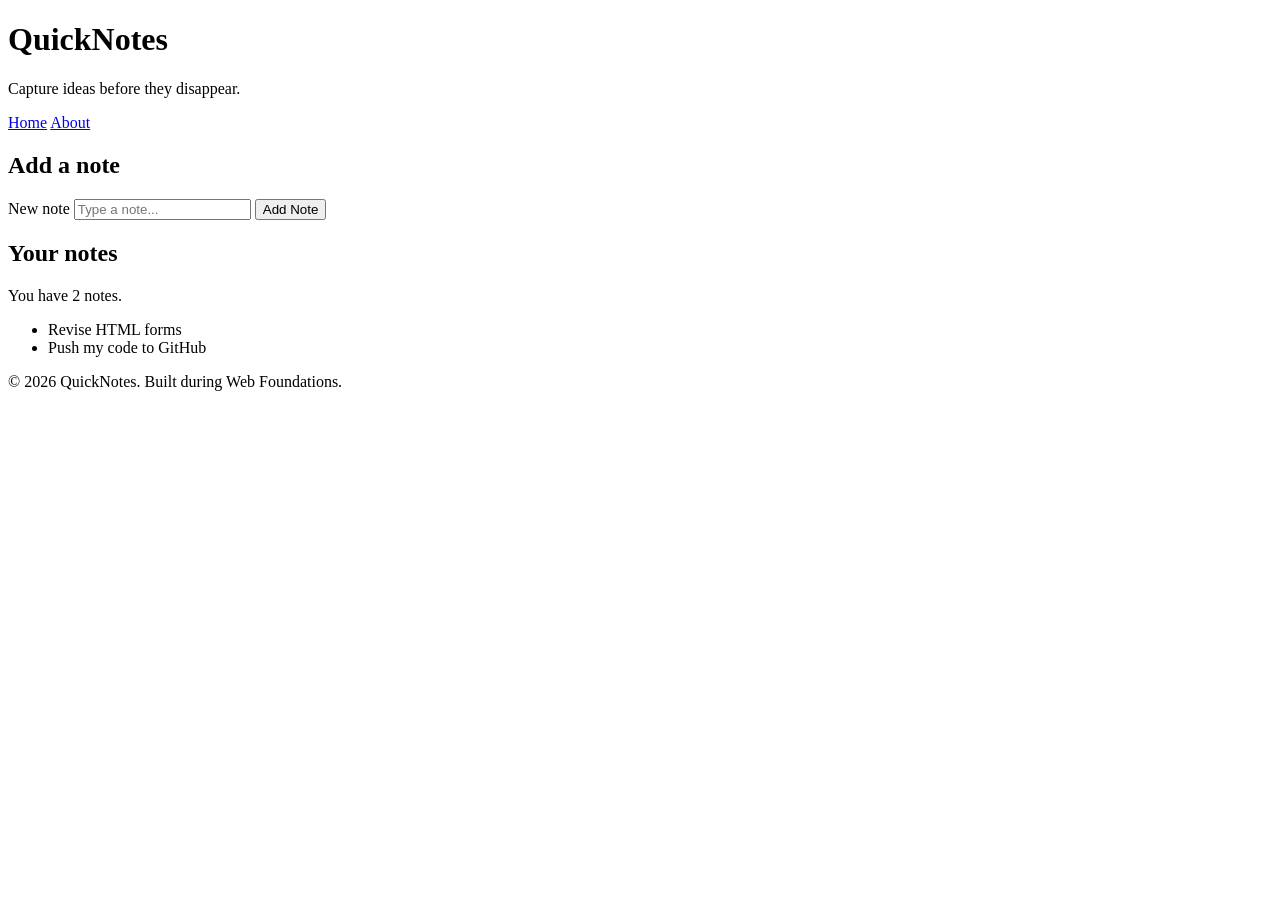
<file: day1/index.html>
<!DOCTYPE html>
<html lang="en">
  <head>
    <meta charset="UTF-8" />
    <meta name="viewport" content="width=device-width, initial-scale=1.0" />
    <title>QuickNotes</title>
  </head>
  <body>
    <header>
      <h1>QuickNotes</h1>
      <p>Capture ideas before they disappear.</p>

      <nav>
        <a href="index.html">Home</a>
        <a href="about.html">About</a>
      </nav>
    </header>

    <main>
      <section>
        <h2>Add a note</h2>
        <form id="note-form">
          <label for="note-input">New note</label>
          <input type="text" id="note-input" placeholder="Type a note..." />
          <button type="submit">Add Note</button>
        </form>
      </section>

      <section>
        <h2>Your notes</h2>
        <p id="note-count">You have 2 notes.</p>
        <ul id="notes-list">
          <li>Revise HTML forms</li>
          <li>Push my code to GitHub</li>
        </ul>
      </section>
    </main>

    <footer>
      <p>&copy; 2026 QuickNotes. Built during Web Foundations.</p>
    </footer>
  </body>
</html>
</file>
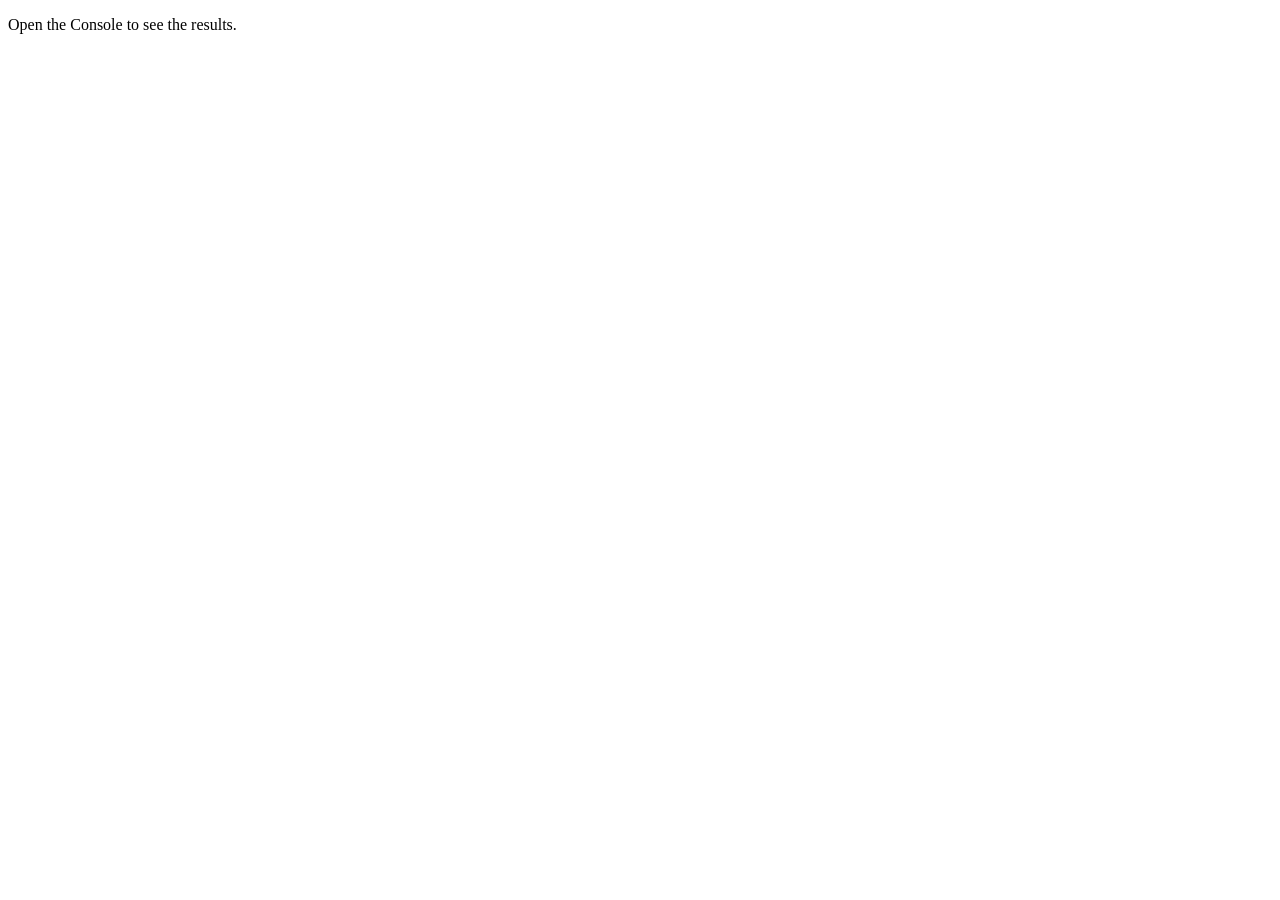
<file: day3/index.html>
<!DOCTYPE html>
<html lang="en">
  <head>
    <meta charset="UTF-8" />
    <meta name="viewport" content="width=device-width, initial-scale=1.0" />
    <title>Notes Toolkit</title>
    <script src="script.js" defer></script>
  </head>
  <body>
    <p>Open the Console to see the results.</p>
  </body>
</html>
</file>
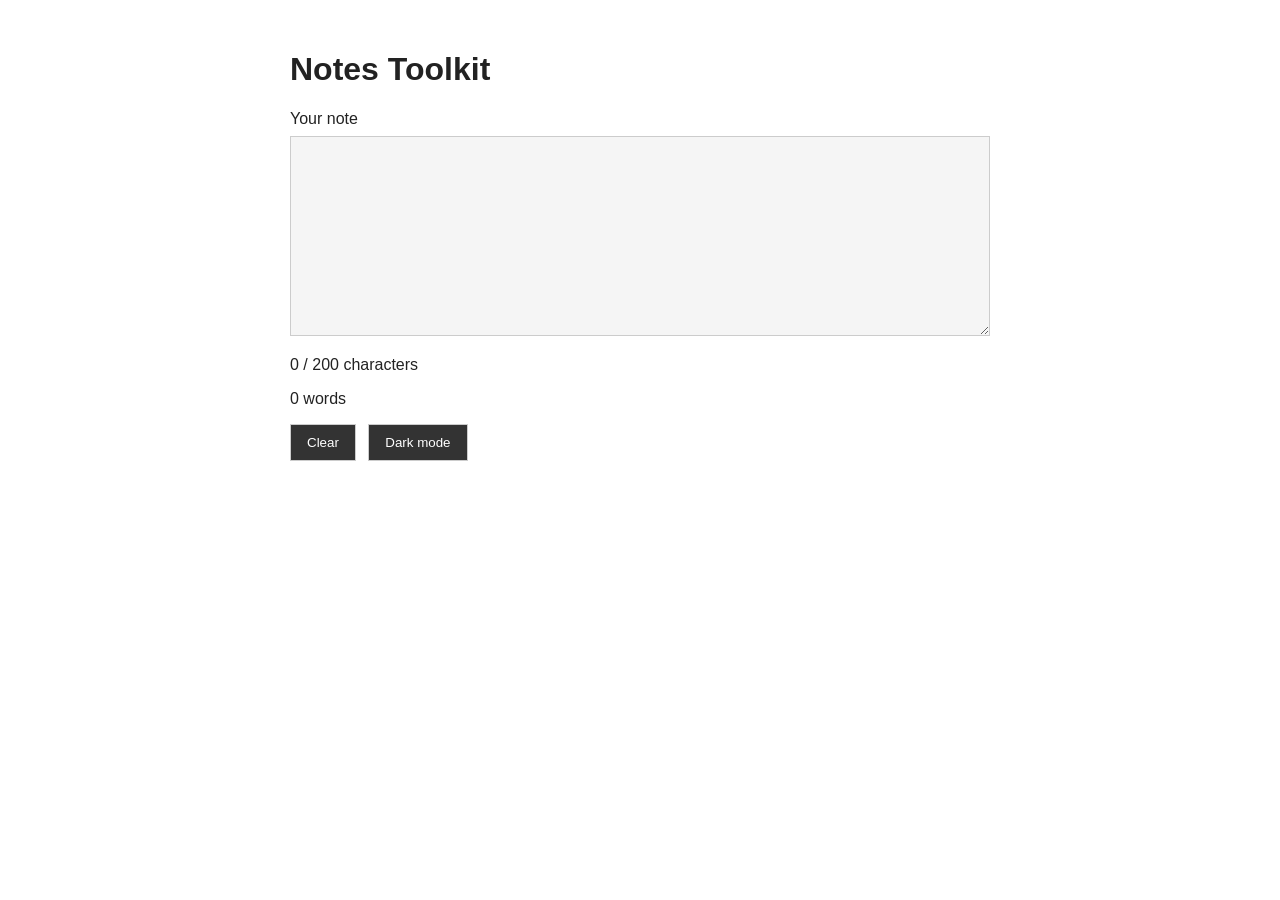
<file: day4/index.html>
<!DOCTYPE html>
<html lang="en">
  <head>
    <meta charset="UTF-8" />
    <meta name="viewport" content="width=device-width, initial-scale=1.0" />
    <title>Notes Toolkit</title>
    <link rel="stylesheet" href="style.css" />
    <script src="script.js" defer></script>
  </head>

  <body>
    <main>
      <h1>Notes Toolkit</h1>

      <label for="note-text">Your note</label>
      <textarea id="note-text" maxlength="200"></textarea>

      <p id="char-count">0 / 200 characters</p>
      <p id="word-count">0 words</p>

      <button id="clear-btn">Clear</button>
      <button id="theme-toggle">Dark mode</button>
    </main>
  </body>
</html>
</file>
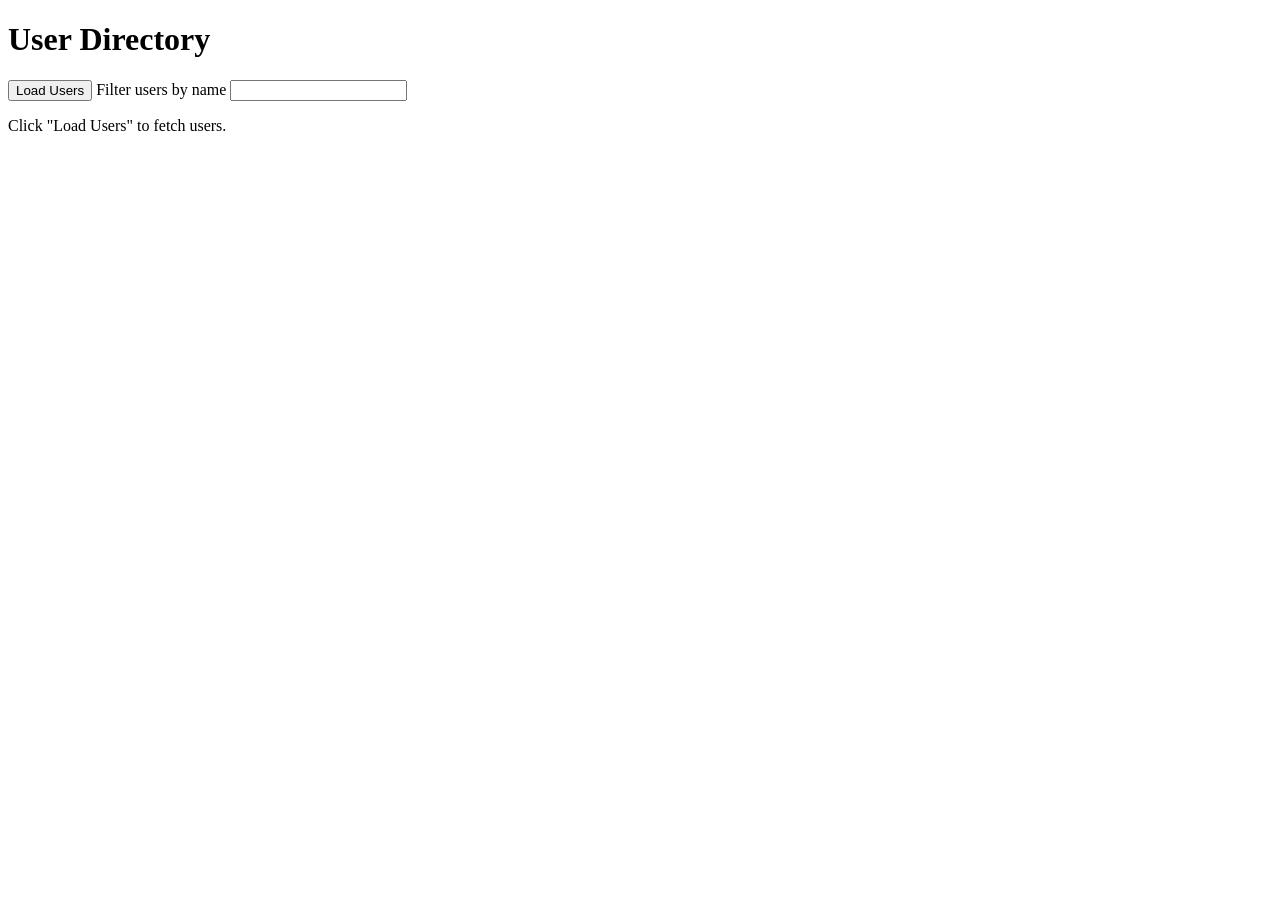
<file: day5/index.html>
<!DOCTYPE html>
<html lang="en">
  <head>
    <meta charset="UTF-8" />
    <meta name="viewport" content="width=device-width, initial-scale=1.0" />
    <title>User Directory</title>
    <script src="users.js" defer></script>
  </head>
  <body>
    <h1>User Directory</h1>

    <button id="load-users">Load Users</button>

    <label for="filter-input">Filter users by name</label>
    <input type="text" id="filter-input" />

    <p id="status">Click "Load Users" to fetch users.</p>

    <ul id="users-list"></ul>
  </body>
</html>
</file>
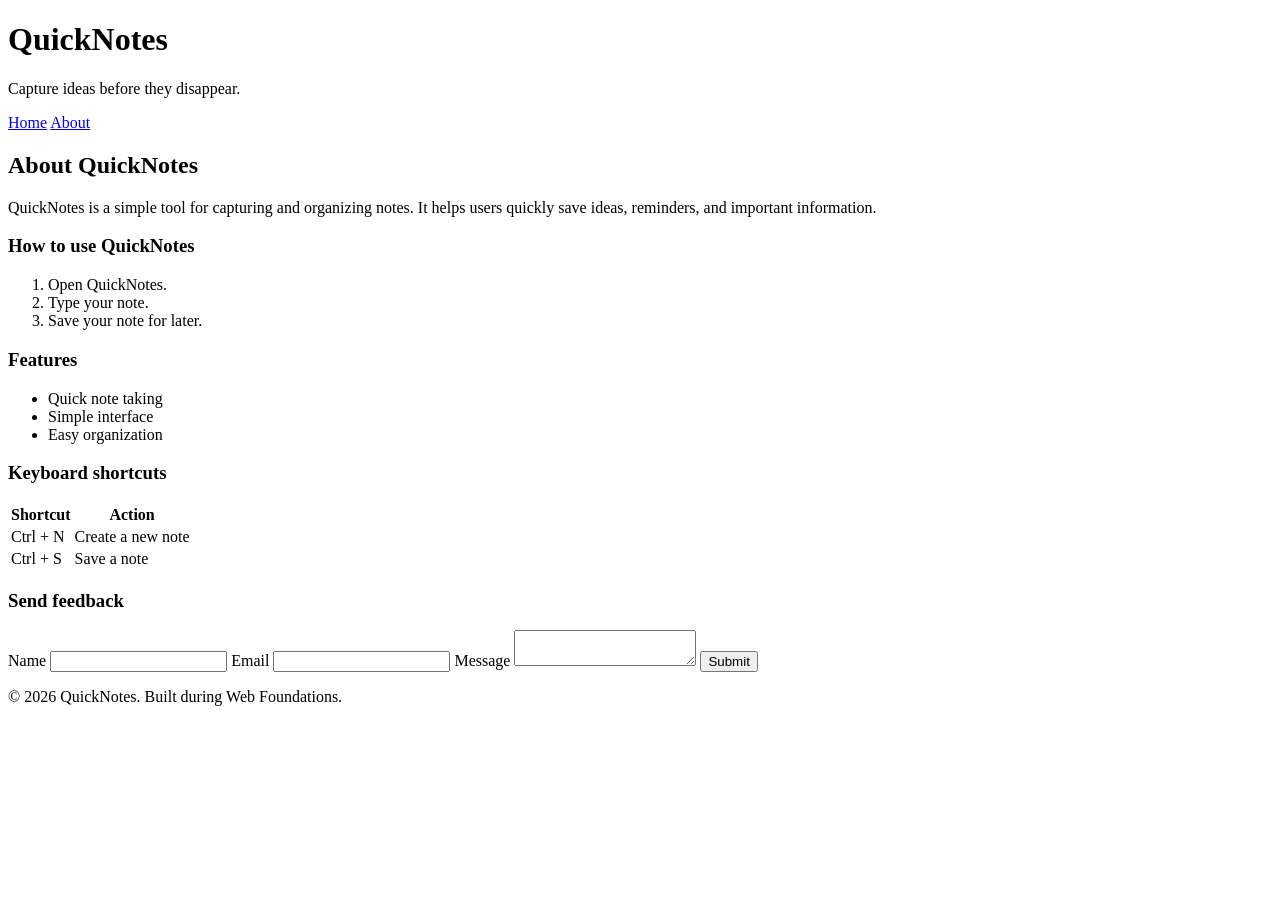
<file: day1/about.html>
<!DOCTYPE html>
<html lang="en">
  <head>
    <meta charset="UTF-8" />
    <meta name="viewport" content="width=device-width, initial-scale=1.0" />
    <title>About QuickNotes</title>
  </head>
  <body>
    <header>
      <h1>QuickNotes</h1>
      <p>Capture ideas before they disappear.</p>

      <nav>
        <a href="index.html">Home</a>
        <a href="about.html">About</a>
      </nav>
    </header>

    <main>
      <h2>About QuickNotes</h2>

      <p>
        QuickNotes is a simple tool for capturing and organizing notes.
        It helps users quickly save ideas, reminders, and important information.
      </p>

      <section>
        <h3>How to use QuickNotes</h3>
        <ol>
          <li>Open QuickNotes.</li>
          <li>Type your note.</li>
          <li>Save your note for later.</li>
        </ol>
      </section>

      <section>
        <h3>Features</h3>
        <ul>
          <li>Quick note taking</li>
          <li>Simple interface</li>
          <li>Easy organization</li>
        </ul>
      </section>

      <section>
        <h3>Keyboard shortcuts</h3>
        <table>
          <thead>
            <tr>
              <th>Shortcut</th>
              <th>Action</th>
            </tr>
          </thead>
          <tbody>
            <tr>
              <td>Ctrl + N</td>
              <td>Create a new note</td>
            </tr>
            <tr>
              <td>Ctrl + S</td>
              <td>Save a note</td>
            </tr>
          </tbody>
        </table>
      </section>

      <section>
        <h3>Send feedback</h3>

        <form>
          <label for="name">Name</label>
          <input type="text" id="name" name="name" required />

          <label for="email">Email</label>
          <input type="email" id="email" name="email" required />

          <label for="message">Message</label>
          <textarea id="message" name="message" required></textarea>

          <button type="submit">Submit</button>
        </form>
      </section>
    </main>

    <footer>
      <p>&copy; 2026 QuickNotes. Built during Web Foundations.</p>
    </footer>
  </body>
</html>
</file>
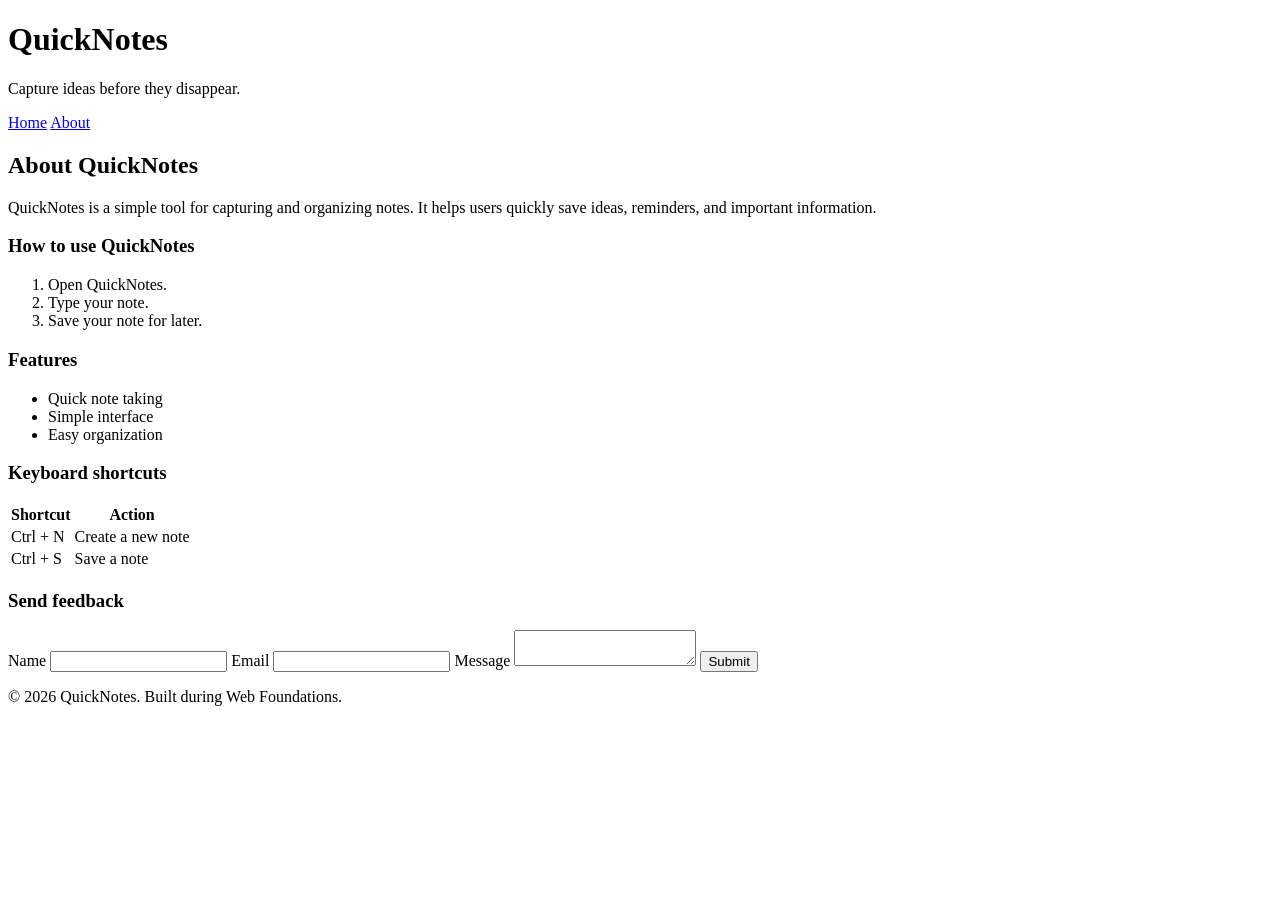
<file: day2/about.html>
<!DOCTYPE html>
<html lang="en">
  <head>
    <meta charset="UTF-8" />
    <meta name="viewport" content="width=device-width, initial-scale=1.0" />
    <title>About QuickNotes</title>
  </head>
  <body>
    <header>
      <h1>QuickNotes</h1>
      <p>Capture ideas before they disappear.</p>

      <nav>
        <a href="index.html">Home</a>
        <a href="about.html">About</a>
      </nav>
    </header>

    <main>
      <h2>About QuickNotes</h2>

      <p>
        QuickNotes is a simple tool for capturing and organizing notes.
        It helps users quickly save ideas, reminders, and important information.
      </p>

      <section>
        <h3>How to use QuickNotes</h3>
        <ol>
          <li>Open QuickNotes.</li>
          <li>Type your note.</li>
          <li>Save your note for later.</li>
        </ol>
      </section>

      <section>
        <h3>Features</h3>
        <ul>
          <li>Quick note taking</li>
          <li>Simple interface</li>
          <li>Easy organization</li>
        </ul>
      </section>

      <section>
        <h3>Keyboard shortcuts</h3>
        <table>
          <thead>
            <tr>
              <th>Shortcut</th>
              <th>Action</th>
            </tr>
          </thead>
          <tbody>
            <tr>
              <td>Ctrl + N</td>
              <td>Create a new note</td>
            </tr>
            <tr>
              <td>Ctrl + S</td>
              <td>Save a note</td>
            </tr>
          </tbody>
        </table>
      </section>

      <section>
        <h3>Send feedback</h3>

        <form>
          <label for="name">Name</label>
          <input type="text" id="name" name="name" required />

          <label for="email">Email</label>
          <input type="email" id="email" name="email" required />

          <label for="message">Message</label>
          <textarea id="message" name="message" required></textarea>

          <button type="submit">Submit</button>
        </form>
      </section>
    </main>

    <footer>
      <p>&copy; 2026 QuickNotes. Built during Web Foundations.</p>
    </footer>
  </body>
</html>
</file>
<file: day4/style.css>
:root {
  --background-color: #ffffff;
  --text-color: #222222;
  --input-background: #f5f5f5;
  --border-color: #cccccc;
  --button-background: #333333;
  --button-text: #ffffff;
}

body.dark {
  --background-color: #222222;
  --text-color: #ffffff;
  --input-background: #333333;
  --border-color: #666666;
  --button-background: #ffffff;
  --button-text: #222222;
}

body {
  background-color: var(--background-color);
  color: var(--text-color);
  font-family: Arial, sans-serif;
  margin: 0;
  padding: 30px;
}

main {
  max-width: 700px;
  margin: 0 auto;
}

label {
  display: block;
  margin-bottom: 8px;
}

textarea {
  width: 100%;
  min-height: 200px;
  padding: 10px;
  box-sizing: border-box;
  background-color: var(--input-background);
  color: var(--text-color);
  border: 1px solid var(--border-color);
}

button {
  padding: 10px 16px;
  margin-right: 8px;
  background-color: var(--button-background);
  color: var(--button-text);
  border: 1px solid var(--border-color);
  cursor: pointer;
}

.warning {
  color: orange;
}

.over {
  color: red;
  font-weight: bold;
}
</file>
